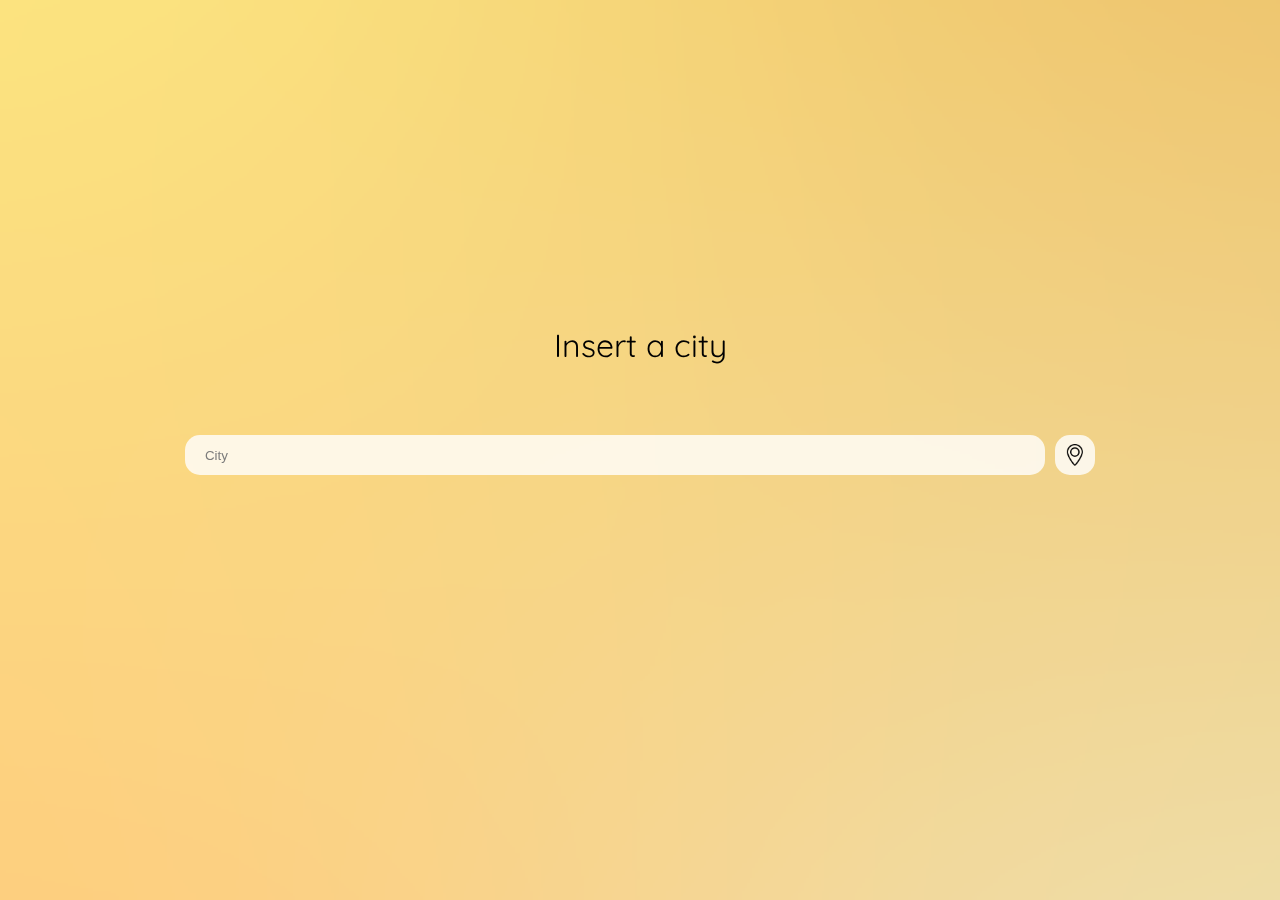
<file: index.html>
<!DOCTYPE html>
<html lang="en">

<head>
  <meta charset="UTF-8">
  <meta http-equiv="X-UA-Compatible" content="IE=edge">
  <meta name="viewport" content="width=device-width, initial-scale=1.0">
  <link rel="stylesheet" href="./src/styles.css">
  <link rel="preconnect" href="https://fonts.googleapis.com">
  <link rel="preconnect" href="https://fonts.gstatic.com" crossorigin>
  <link href="https://fonts.googleapis.com/css2?family=Quicksand:wght@300;500;700&display=swap" rel="stylesheet">
  <title>Weather APP</title>
</head>

<body>
  <main>
    <h1>Insert a city</h1>
    <div>
      <input id="city-input" type="text" placeholder="City">
      <button class="icon" type="button" onclick="showMessage()">
      </button>
    </div>
  </main>
  <script defer src="./src/main.js"></script>
</body>

</html>
</file>
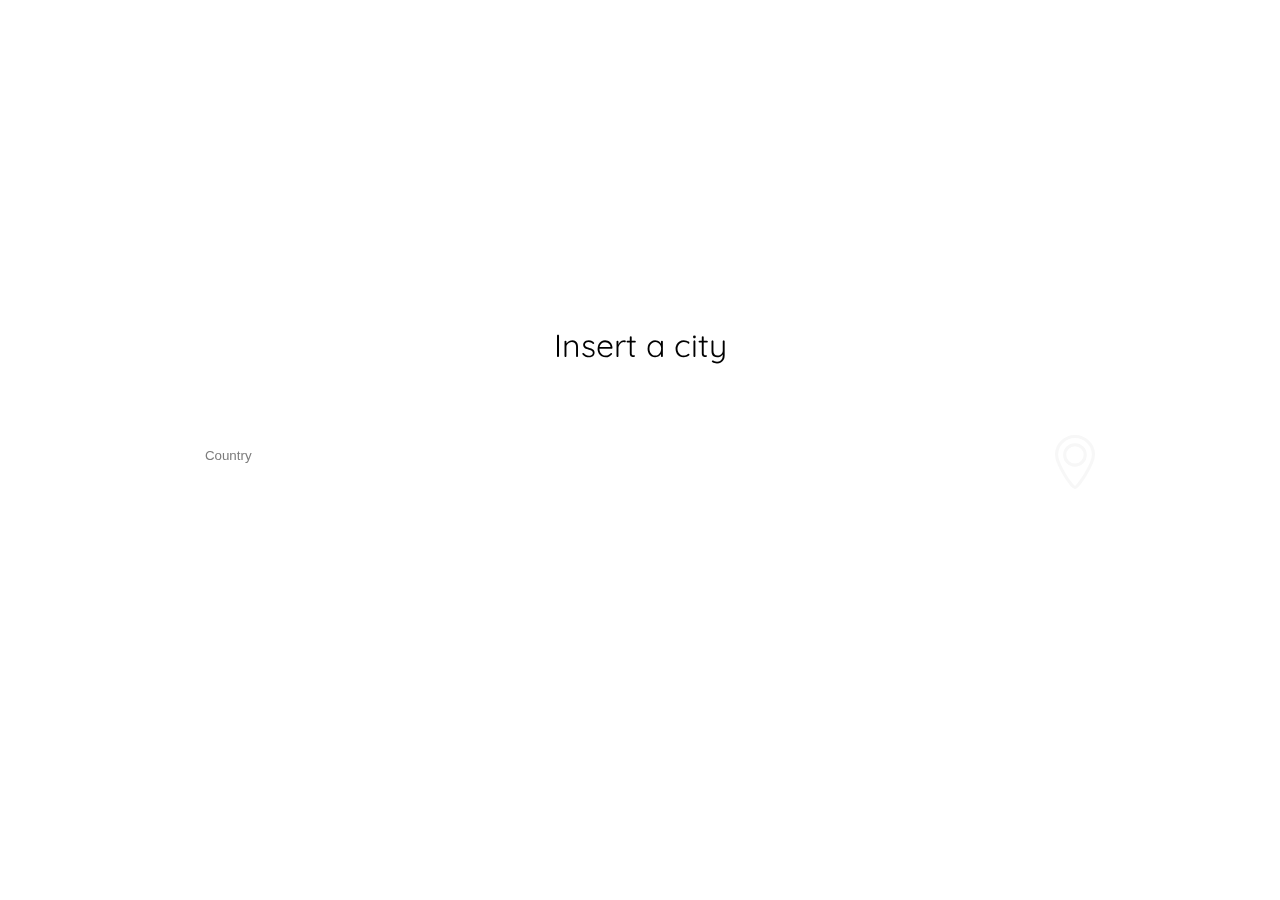
<file: public/index.html>
<!DOCTYPE html>
<html lang="en">

<head>
  <meta charset="UTF-8">
  <meta http-equiv="X-UA-Compatible" content="IE=edge">
  <meta name="viewport" content="width=device-width, initial-scale=1.0">
  <link rel="stylesheet" href="../src/styles.css">
  <link rel="preconnect" href="https://fonts.googleapis.com">
  <link rel="preconnect" href="https://fonts.gstatic.com" crossorigin>
  <link href="https://fonts.googleapis.com/css2?family=Quicksand:wght@300;500;700&display=swap" rel="stylesheet">
  <title>Document</title>
</head>

<body>
  <main>
    <h1>Insert a city</h1>
    <div>
      <input type="text" placeholder="Country">
      <button type="button" onclick="showMessage()"><img class="button-icon" src="../assets/gps.svg" alt="gps"></button>
    </div>
  </main>
  <script defer src="../src/main.js"></script>
</body>

</html>
</file>
<file: src/styles.css>
:root {
  --primary-font-light: #000000;
  --primary-font-dark: #ffffff;
  --secondary-font-light: rgb(124, 124, 124);
  --secondary-font-dark: rgb(233, 232, 232);
  --background-color-light: rgba(255, 255, 255, 0.8);
  --background-color-dark: rgba(0, 0, 0, 0.25);
  --third-font: #1768b9;
}

* {
  margin: 0;
  padding: 0;
  box-sizing: border-box;
}

body {
  font-family: "Quicksand", sans-serif;
  background-position: center;
  background-repeat: no-repeat;
  background-size: cover;
  height: 100vh;
  width: 100%;
}

.background-day {
  background-image: url("../assets/backgroundDay.png");
}

.background-afternoon {
  background-image: url("../assets/backgroundAfternoon.png");
}

.background-evening {
  background-image: url("../assets/backgroundEvening.png");
}

main {
  background: rgba(255, 255, 255, 0.25);
  backdrop-filter: blur(4px);
  -webkit-backdrop-filter: blur(4px);
  height: 100vh;
  display: flex;
  justify-content: center;
  align-items: center;
  flex-direction: column;
  gap: 20px;
}

h1 {
  font-size: 2rem;
  font-weight: 400;
  margin-bottom: 50px;
  text-align: center;
}

.light {
  color: var(--primary-font-light);
}

.dark {
  color: var(--primary-font-dark);
}

div {
  display: flex;
  width: 84%;
  justify-content: center;
  gap: 10px;
}

input {
  height: 40px;
  width: 80%;
  border-radius: 15px;
  border: none;
  background-color: rgba(255, 255, 255, 0.8);
  color: var(--primary-font);
  padding-left: 20px;
  margin-bottom: 100px;
}

input::placeholder {
  color: var(--secondary-font-light);
}

input:hover {
  background-color: rgba(0, 0, 0, 0.25);
}

input:hover::placeholder {
  color: var(--secondary-font-dark);
}

input:focus,
input:active {
  outline: none;
}

button {
  background-color: rgba(255, 255, 255, 0.8);
  border: none;
  border-radius: 15px;
  background-repeat: no-repeat;
  background-size: 22px;
  background-position: center;
  width: 40px;
  height: 40px;
}

button:hover {
  cursor: pointer;
  background-color: rgba(0, 0, 0, 0.25);
}

.icon {
  background-image: url("../assets/gps_black.svg");
}

.icon:hover {
  background-image: url("../assets/gps.svg");
  background-size: 16px;
  padding-left: 3px;
  width: 40px;
  height: 40px;
}

/* 2nd view */
.city {
  font-size: 2rem;
  text-align: center;
}

.date {
  font-size: 0.8rem;
  color: var(--secondary-font-dark);
  margin-top: -20px;
}

.card {
  display: flex;
  flex-direction: column;
  align-items: center;
  background: rgba(0, 0, 0, 0.25);
  box-shadow: 0 8px 32px 0 rgba(70, 73, 116, 0.2);
  backdrop-filter: blur(4px);
  -webkit-backdrop-filter: blur(4px);
  border-radius: 10px;
  border: none;
  width: 80%;
  max-width: 520px;
  gap: 16px;
  padding-top: 12px;
}

.icon_weather {
  width: 70%;
}

.card__temp {
  font-weight: 900;
  font-size: 1.1rem;
}

.card__description {
  display: flex;
  flex-direction: row;
  justify-content: space-evenly;
  padding-bottom: 10px;
}

.card__description--text {
  text-align: center;
}

.container-description {
  background: rgba(0, 0, 0, 0.25);
  box-shadow: 0 8px 32px 0 rgba(70, 73, 116, 0.2);
  backdrop-filter: blur(4px);
  -webkit-backdrop-filter: blur(4px);
  border-radius: 10px;
  border: none;
  display: flex;
  width: 80%;
  max-width: 520px;
}

.container-description__child {
  display: flex;
  flex-direction: column;
  align-items: flex-start;
  padding: 10px 0 10px;
}

.left {
  place-items: center start;
}

.right {
  place-items: center end;
}

.description {
  font-size: 0.85rem;
  color: var(--primary-font-dark);
  text-align: center;
}

.back-button {
  padding-left: 0;
  cursor: pointer;
  max-width: 180px;
}
.back-button:hover {
  color: var(--primary-font-dark);
}
</file>
